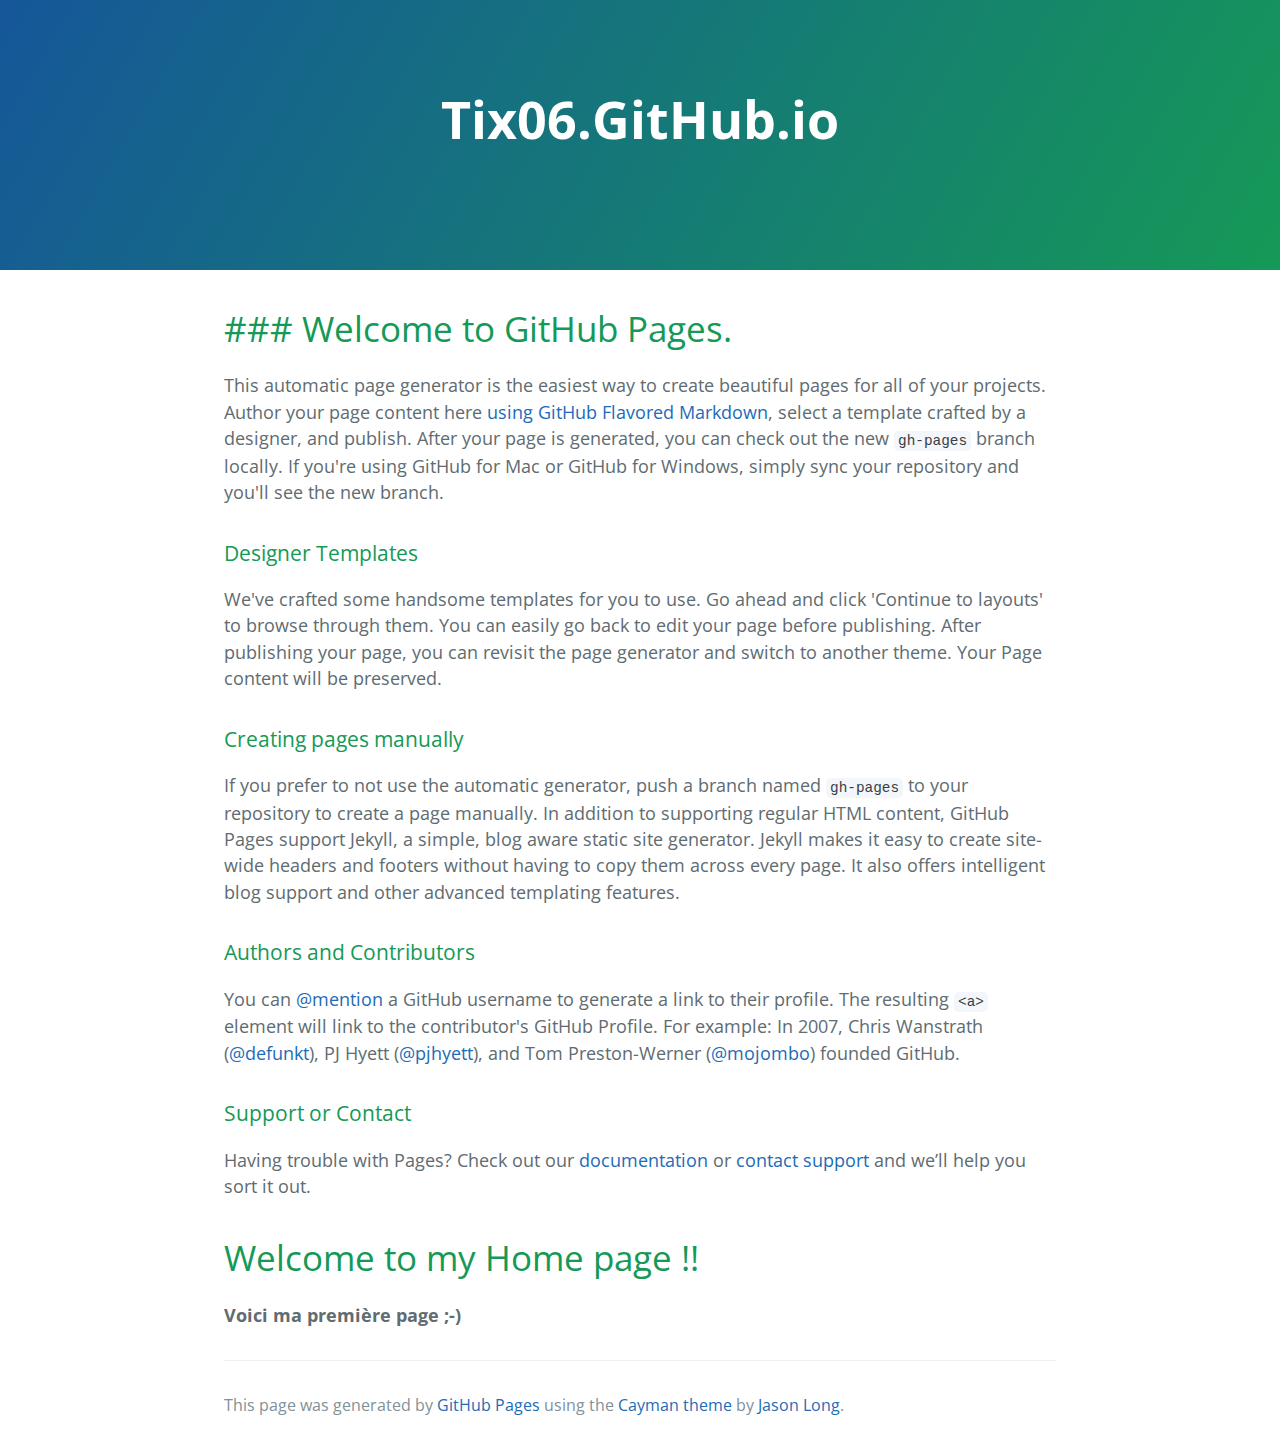
<file: index.html>
<!DOCTYPE html>
<html lang="en-us">
  <head>
    <meta charset="UTF-8">
    <title>Tix06.GitHub.io by tix06</title>
    <meta name="viewport" content="width=device-width, initial-scale=1">
    <link rel="stylesheet" type="text/css" href="stylesheets/normalize.css" media="screen">
    <link href='http://fonts.googleapis.com/css?family=Open+Sans:400,700' rel='stylesheet' type='text/css'>
    <link rel="stylesheet" type="text/css" href="stylesheets/stylesheet.css" media="screen">
    <link rel="stylesheet" type="text/css" href="stylesheets/github-light.css" media="screen">
  </head>
  <body>
    <section class="page-header">
      <h1 class="project-name">Tix06.GitHub.io</h1>
      <h2 class="project-tagline"></h2>
    </section>

    <section class="main-content">
      <h1>
<a id="-welcome-to-github-pages" class="anchor" href="#-welcome-to-github-pages" aria-hidden="true"><span class="octicon octicon-link"></span></a>### Welcome to GitHub Pages.</h1>

<p>This automatic page generator is the easiest way to create beautiful pages for all of your projects. Author your page content here <a href="https://guides.github.com/features/mastering-markdown/">using GitHub Flavored Markdown</a>, select a template crafted by a designer, and publish. After your page is generated, you can check out the new <code>gh-pages</code> branch locally. If you're using GitHub for Mac or GitHub for Windows, simply sync your repository and you'll see the new branch.</p>

<h3>
<a id="designer-templates" class="anchor" href="#designer-templates" aria-hidden="true"><span class="octicon octicon-link"></span></a>Designer Templates</h3>

<p>We've crafted some handsome templates for you to use. Go ahead and click 'Continue to layouts' to browse through them. You can easily go back to edit your page before publishing. After publishing your page, you can revisit the page generator and switch to another theme. Your Page content will be preserved.</p>

<h3>
<a id="creating-pages-manually" class="anchor" href="#creating-pages-manually" aria-hidden="true"><span class="octicon octicon-link"></span></a>Creating pages manually</h3>

<p>If you prefer to not use the automatic generator, push a branch named <code>gh-pages</code> to your repository to create a page manually. In addition to supporting regular HTML content, GitHub Pages support Jekyll, a simple, blog aware static site generator. Jekyll makes it easy to create site-wide headers and footers without having to copy them across every page. It also offers intelligent blog support and other advanced templating features.</p>

<h3>
<a id="authors-and-contributors" class="anchor" href="#authors-and-contributors" aria-hidden="true"><span class="octicon octicon-link"></span></a>Authors and Contributors</h3>

<p>You can <a href="https://github.com/blog/821" class="user-mention">@mention</a> a GitHub username to generate a link to their profile. The resulting <code>&lt;a&gt;</code> element will link to the contributor's GitHub Profile. For example: In 2007, Chris Wanstrath (<a href="https://github.com/defunkt" class="user-mention">@defunkt</a>), PJ Hyett (<a href="https://github.com/pjhyett" class="user-mention">@pjhyett</a>), and Tom Preston-Werner (<a href="https://github.com/mojombo" class="user-mention">@mojombo</a>) founded GitHub.</p>

<h3>
<a id="support-or-contact" class="anchor" href="#support-or-contact" aria-hidden="true"><span class="octicon octicon-link"></span></a>Support or Contact</h3>

<p>Having trouble with Pages? Check out our <a href="https://help.github.com/pages">documentation</a> or <a href="https://github.com/contact">contact support</a> and we’ll help you sort it out.</p>

<h1>
<a id="welcome-to-my-home-page-" class="anchor" href="#welcome-to-my-home-page-" aria-hidden="true"><span class="octicon octicon-link"></span></a>Welcome to my Home page !!</h1>

<p><strong>Voici ma première page ;-)</strong></p>

      <footer class="site-footer">

        <span class="site-footer-credits">This page was generated by <a href="https://pages.github.com">GitHub Pages</a> using the <a href="https://github.com/jasonlong/cayman-theme">Cayman theme</a> by <a href="https://twitter.com/jasonlong">Jason Long</a>.</span>
      </footer>

    </section>

  
  </body>
</html>
</file>
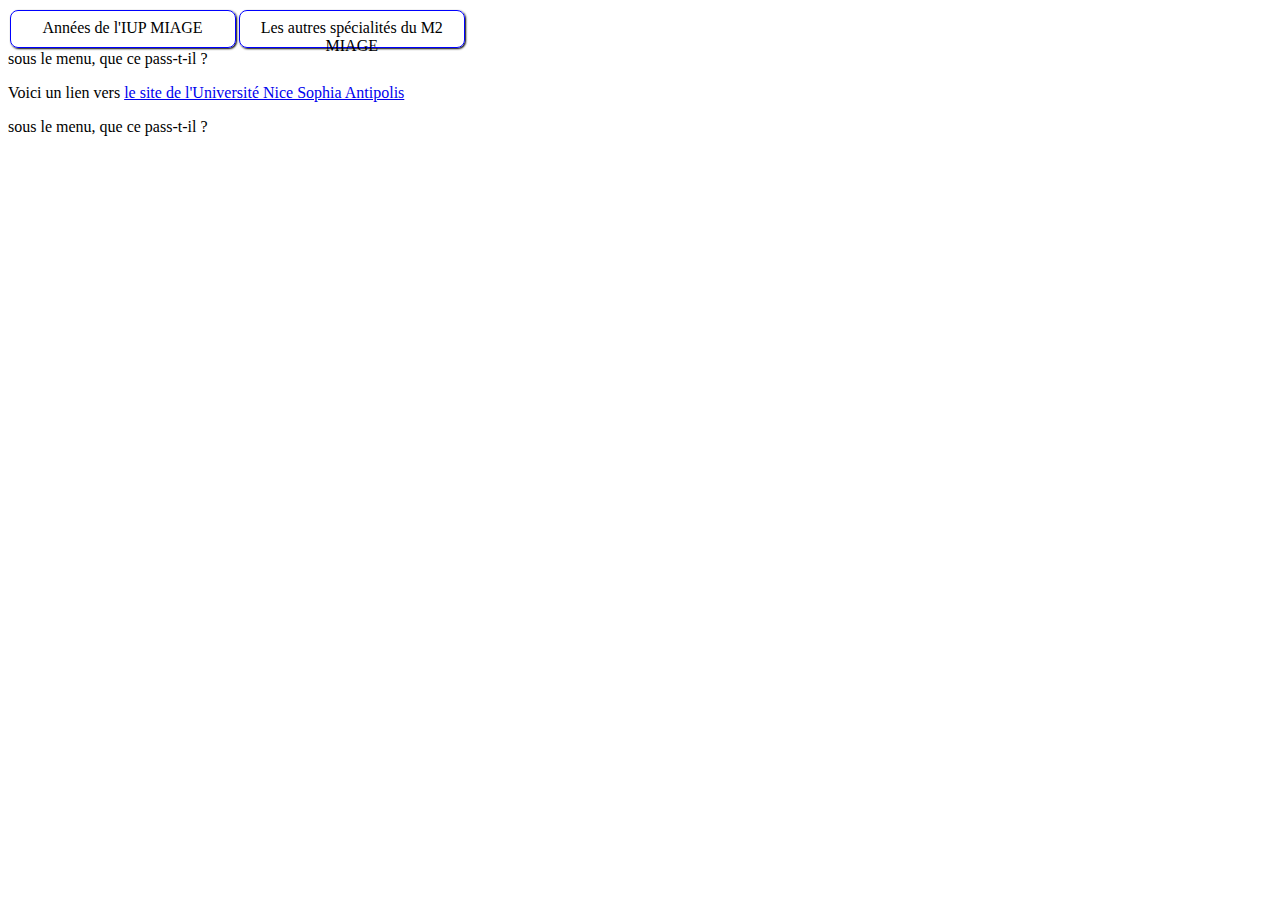
<file: page1/index.html>
<!DOCTYPE html>
<html>
<head>
<meta name="description" content="menus deroulants" />
<title>Cours Web, L3I parcours MIAGE, UNS</title>
<link rel="stylesheet" href="style.css" type="text/css" media="screen,print" /> 
</head>

<body>
<div class="diplome">
<span>Années de l'IUP MIAGE</span> <div class="menudiplomecontainer">
<div><a href="http://miageprojet2.unice.fr/Licence_MIAGE_3">L3I MIAGE</a></div>
<div><a href="http://miageprojet2.unice.fr/Master_MIAGE_1">M1 MIAGE</a></div>
<div><a href="http://miageprojet2.unice.fr/Master_MIAGE_2_NTDP">M2 MIAGE NTDP</a></div>
</div> </div>
<div class="diplome">
<span>Les autres spécialités du M2 MIAGE </span>
<div class="menudiplomecontainer">
<a href="http://miageprojet2.unice.fr/Master_MIAGE_2_SIRIS">M2 MIAGE SIRIS</a> <a href="http://miageprojet2.unice.fr/Master_MIAGE_2_SD">M2 MIAGE SD</a>
<a href="http://miageprojet2.unice.fr/Master_MIAGE_2_MBDS">M2 MIAGE MBDS</a>
</div> </div>
<p> sous le menu, que ce pass-t-il ? </p>
<p>Voici un lien vers <a href="http://www.unice.fr">le site de l'Université Nice Sophia Antipolis</a></p> <p> sous le menu, que ce pass-t-il ?</p> <!-- ... -->

</body> </html>
</file>
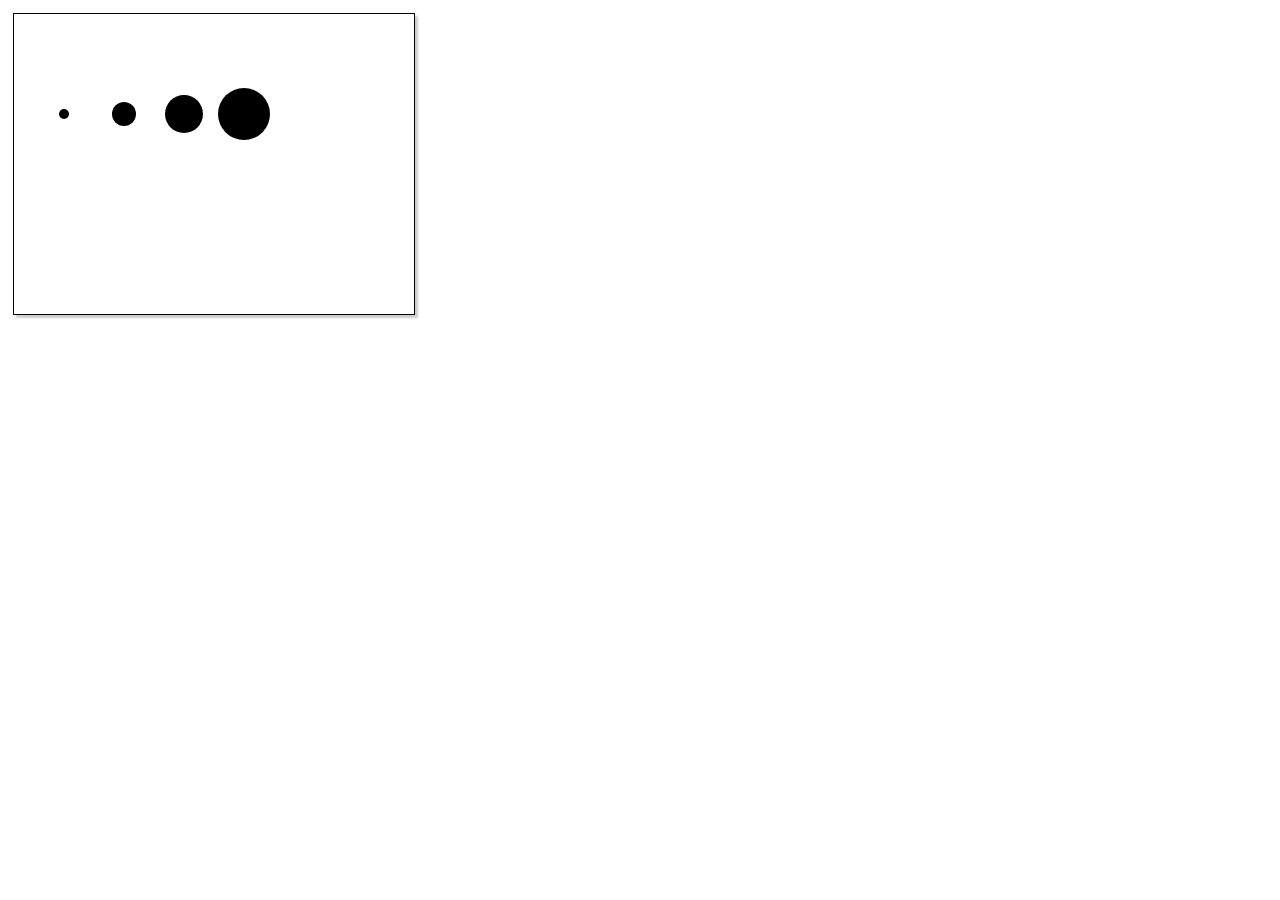
<file: page2/index.html>
<!DOCTYPE html>
<meta name="description" content="drag and drop 2 cercles" />
<html>
<head>
<title>TitreDocument</title>
</head>
<style>
pre { 
border-left:3px double blue;
color:red;
padding-left:10px;
}
canvas {
	border:1px solid black;
	-moz-box-shadow:3px 3px 2px #ccc;
	-webkit-box-shadow:3px 3px 2px #ccc;
	box-shadow:3px 3px 2px #ccc;
	margin:5px;
	
}
.code {
	font-weight: bold;
font-family: Courier, "Courier New", monospace;
font-size: 14px;
color: #811;
}
#showall {
	text-align:center;
	padding:2px;
	margin:5px;
}
#source {
	display:none;
}




	
</style>
<script>
	var canvas,ctx,mouseX=9999,mouseY=9999,distX,distY;
	var cercles = new Array (4); 
for (var i=0; i<cercles.length; i++){
	cercles[i] = new circle(60*i+50,100,7*i+5);//declaration des instances de la classe cercle
       
	}
   
	var cursor_grab ="url([data-uri]%2F%2F%2F%2FAAAAAAAAAAAAAAAAAAAAAAAAAAAAAAAAAAAAAAAAAAAAAAAAAAAAAAAAAAAAAAAAAAAAAAAAAAAAAAAAAAAAAAAD8AAAA%2FAAAAfwAAAP%2BAAAH%2FgAAB%2F8AAA%2F%2FAAAd%2FwAAGf%2BAAAH9gAADbYAAA2yAAAZsAAAGbAAAAGAAAAAAAAA%2F%2F%2F%2F%2F%2F%2F%2F%2F%2F%2F%2F%2F%2F%2F%2F%2F%2F%2F%2F%2F%2F%2F%2F%2F%2F%2F%2F%2F%2F%2F%2F%2F%2F%2F%2F%2F%2F%2F%2F%2F%2F%2F%2F%2F%2F%2F%2F%2F%2F%2F%2F%2F%2F%2F%2F%2F%2F%2F%2F%2F%2F%2F%2F%2F%2F%2F%2F%2F%2F%2F%2F%2F%2F%2F%2F%2F%2F%2F%2F%2F%2F%2F%2F%2F%2FgH%2F%2F%2F4B%2F%2F%2F8Af%2F%2F%2BAD%2F%2F%2FAA%2F%2F%2FwAH%2F%2F4AB%2F%2F8AAf%2F%2FAAD%2F%2F5AA%2F%2F%2FgAP%2F%2F4AD%2F%2F8AF%2F%2F%2FAB%2F%2F%2F5A%2F%2F%2F%2F5%2F%2F%2F8%3D), move";
	var cursor_drag ="url([data-uri]%2F%2F%2F%2FAAAAAAAAAAAAAAAAAAAAAAAAAAAAAAAAAAAAAAAAAAAAAAAAAAAAAAAAAAAAAAAAAAAAAAAAAAAAAAAAAAAAAAAD8AAAA%2FAAAAfwAAAP%2BAAAH%2FgAAB%2F8AAAH%2FAAAB%2FwAAA%2F0AAANsAAAAAAAAAAAAAAAAAAAAAAAAAAAAAAAAAAA%2F%2F%2F%2F%2F%2F%2F%2F%2F%2F%2F%2F%2F%2F%2F%2F%2F%2F%2F%2F%2F%2F%2F%2F%2F%2F%2F%2F%2F%2F%2F%2F%2F%2F%2F%2F%2F%2F%2F%2F%2F%2F%2F%2F%2F%2F%2F%2F%2F%2F%2F%2F%2F%2F%2F%2F%2F%2F%2F%2F%2F%2F%2F%2F%2F%2F%2F%2F%2F%2F%2F%2F%2F%2F%2F%2F%2F%2F%2F%2F%2F%2F%2F%2F%2F%2FgH%2F%2F%2F4B%2F%2F%2F8Af%2F%2F%2BAD%2F%2F%2FAA%2F%2F%2FwAH%2F%2F%2BAB%2F%2F%2FwAf%2F%2F4AH%2F%2F%2BAD%2F%2F%2FyT%2F%2F%2F%2F%2F%2F%2F%2F%2F%2F%2F%2F%2F%2F%2F%2F%2F%2F%2F%2F%2F%2F%2F%2F%2F%2F%2F%2F%2F8%3D), move";
	
	function init(){
		
		canvas = document.getElementById('dnd');
		ctx = canvas.getContext('2d');
		
      
      
		canvas.addEventListener('mousemove',updateCanvas,false);
		canvas.addEventListener('mousedown',startDrag,false);
		canvas.addEventListener('mouseup',stopDrag,false);
		// to prevent the I-bar cursor from appearing while dragging : 
		canvas.addEventListener('selectstart',function(e){e.preventDefault();},false);	
		canvas.style.MozUserSelect = "none";
			
			
		drawCanvas();	
		
	}
	
function circle(Cx,Cy,rayon){ //classe cercle

            this.x = Cx;
            this.y = Cy;
            this.r = rayon;
            this.mouse =  false;
			this.drag = false;
// definition des methodes 
            this.draw = dessine;
		}
function dessine(){
ctx.beginPath();
ctx.arc(this.x,this.y,this.r,0,Math.PI*2,false);
ctx.fill();
}





	function findOffset(obj) { 
		var curX = 0,curY = 0;
		if (obj.offsetParent) {  // pour renvoyer les valeurs de position du canvas/ page
			do {
				curX += obj.offsetLeft; // Every time we find a new object, we add its offsetTop
				curY += obj.offsetTop;
			} while (obj == obj.offsetParent);
		return {x:curX,y:curY};
        /* The loop continues until the object currently being investigated
        does not have an offsetParent any more. Finally, when the while loop
        has quit, we return an array with the calculated coordinates to
        whichever script asked for it.*/
		}
	}
	
	function updateCanvas(e){
		
		var pos = findOffset(canvas);
		
		mouseX = e.pageX - pos.x;
		mouseY = e.pageY - pos.y;
		// mettre boucle for sur liste objets
        
        var i = hasfocus(cercles); 
        
        
		  if(cercles[i].mouse && !cercles[i].drag){
		  	  canvas.style.cursor = cursor_grab;
              info1.innerHTML = 'grab';
		  } else if(cercles[i].drag) {
			  canvas.style.cursor = cursor_drag;
            info1.innerHTML = 'drag';
		  } else {
			  canvas.style.cursor = 'auto';
            info1.innerHTML = 'auto';
		   }
      
		  if(cercles[i].drag){
			  cercles[i].x = mouseX - distX;
			  cercles[i].y = mouseY - distY;
		  }
        
		drawCanvas();
	}
	
    function hasfocus(cercles){ // lequel des cercles a le focus??
      var j = 0; //valeur par defaut
      for (var i=0; i<cercles.length; i++){
        if (cercles[i].mouse === true){
          j = i;
         }
      }
      return j;
    } 

	function startDrag(){ 
      var i = hasfocus(cercles); 
      if(cercles[i].mouse === true){
			cercles[i].drag = true;
			distX = mouseX - cercles[i].x; // fixe position objet - souris
			distY = mouseY - cercles[i].y;
    
			ctx.save();
     
			ctx.shadowOffsetX = 2;
			ctx.shadowOffsetY = 2;
			ctx.shadowColor="rgba(0,0,0,.3)";
			ctx.shadowBlur = 5;
			drawCanvas();
		}
	}
	
	function stopDrag(){
	  var i = hasfocus(cercles); 	
      if(cercles[i].drag === true){
			cercles[i].drag = false;
        }
			ctx.restore();
			drawCanvas();	
	}
	
	function drawCanvas(){
		ctx.clearRect(0,0,canvas.width,canvas.height);
		for (var i=0; i<cercles.length; i++){
        cercles[i].draw();
        if (ctx.isPointInPath(mouseX,mouseY)){
         cercles[i].mouse = true;
         //info2.innerHTML = 'focus sur'+i;
         }
      else
         {
         cercles[i].mouse = false;
         }   
        }
      
	
	}

</script>
</head>
<body onload='init()'>
<table width="760" border="0" cellpadding="15" cellspacing="0" align="center">
        



<canvas id="dnd" width="400px" height="300px"></canvas>
<div id="info1"></div>
  <div id="info2"></div>

</table>
</body>
</html>
</file>
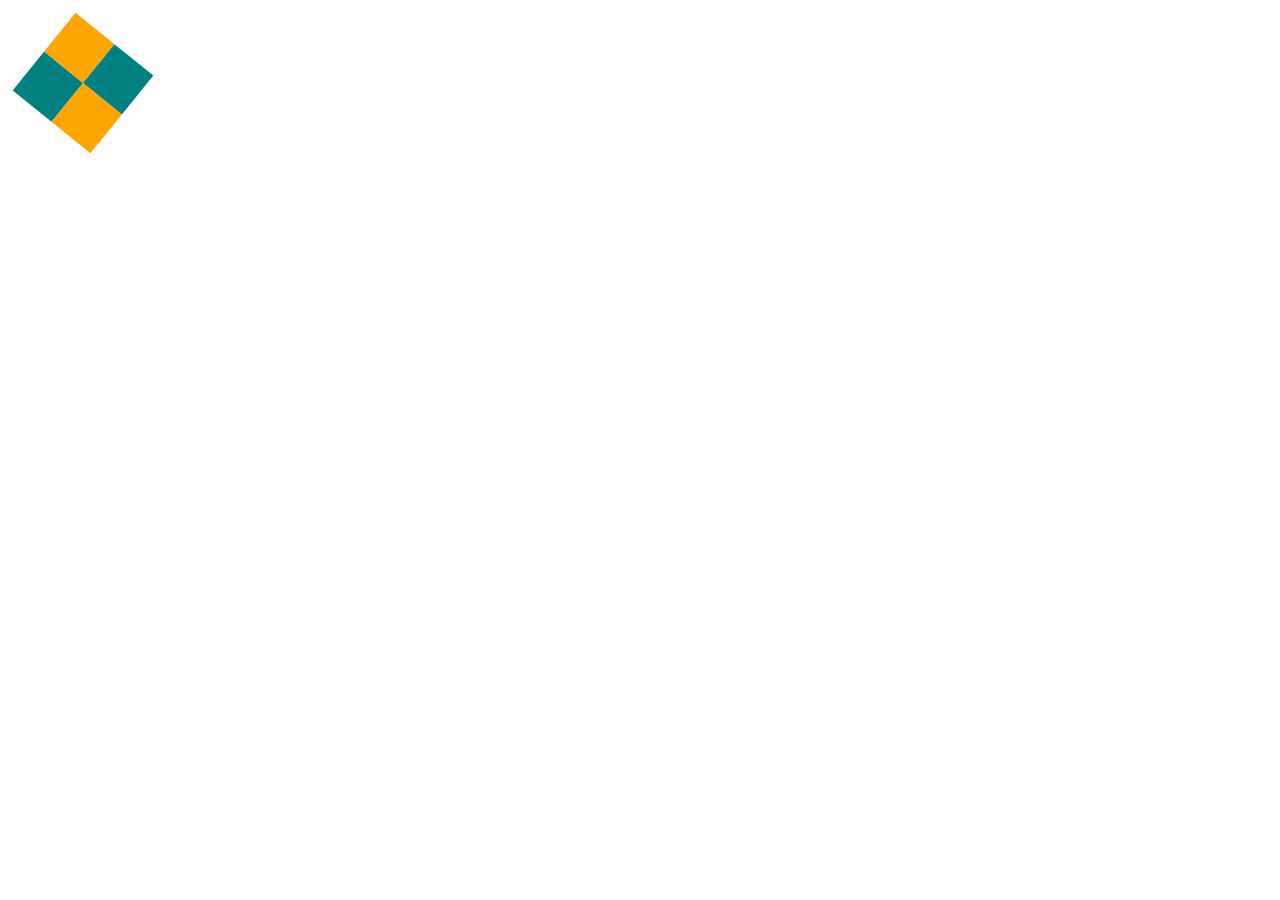
<file: page3/index.html>
<!DOCTYPE html>
<meta name="description" content="rotation et mousover" />
<html>
<body>
 
<canvas id="myCanvas" widht="200" height="200">Your browser does not support the canvas tag.</canvas>
 
 
<script id="jsbin-javascript">
// initialisation de windows.requestAnimFrame
window.requestAnimFrame = (function(){
    return window.requestAnimationFrame       || // La forme standardisée
           window.webkitRequestAnimationFrame || // Pour Chrome et Safari
           window.mozRequestAnimationFrame    || // Pour Firefox
           window.oRequestAnimationFrame      || // Pour Opera
           window.msRequestAnimationFrame     || // Pour Internet Explorer
           function(callback){                   // Pour les élèves du dernier rang
               window.setTimeout(callback, 1000 / 60);
           };
})();

// Script d'animation 
var canvas=document.getElementById('myCanvas');
var context =canvas.getContext('2d'); 



    
    
traceRosace(0, true);
  


function traceRosace(angle, ev){
context.save();  // sauvegarde de la position initiale du repère
context.clearRect(0, 0, 200, 200);  // efface le canvas
context.translate(75,75); // définit le centre de rotation

context.fillStyle = "teal"; // choix couleur 1er rectangle
context.rotate((Math.PI / 180) * (45+angle)); // rotation axes de 45°+angle  
context.fillRect(0, 0, 50, 50);
context.fillStyle = "orange"; // choix couleur 2e rectangle
context.rotate(Math.PI / 2);        
context.fillRect(0, 0, 50, 50);          
context.fillStyle = "teal"; // couleur 3e rectangle
context.rotate(Math.PI / 2);        
context.fillRect(0, 0, 50, 50);      
context.fillStyle = "orange"; // couleur 4e rectangle
context.rotate(Math.PI / 2);        
context.fillRect(0, 0, 50, 50);
context.restore(); // restauration position initiale du repère
if (ev) {angle = angle+2;}
window.requestAnimFrame(function() { traceRosace(angle, ev); });
}

canvas.addEventListener('mouseover', function() {
traceRosace(0, false);
}, false);

canvas.addEventListener('mouseout', function() {
traceRosace(0, true);
}, false);
</script>
 
 
 
</body>
</html>
</file>
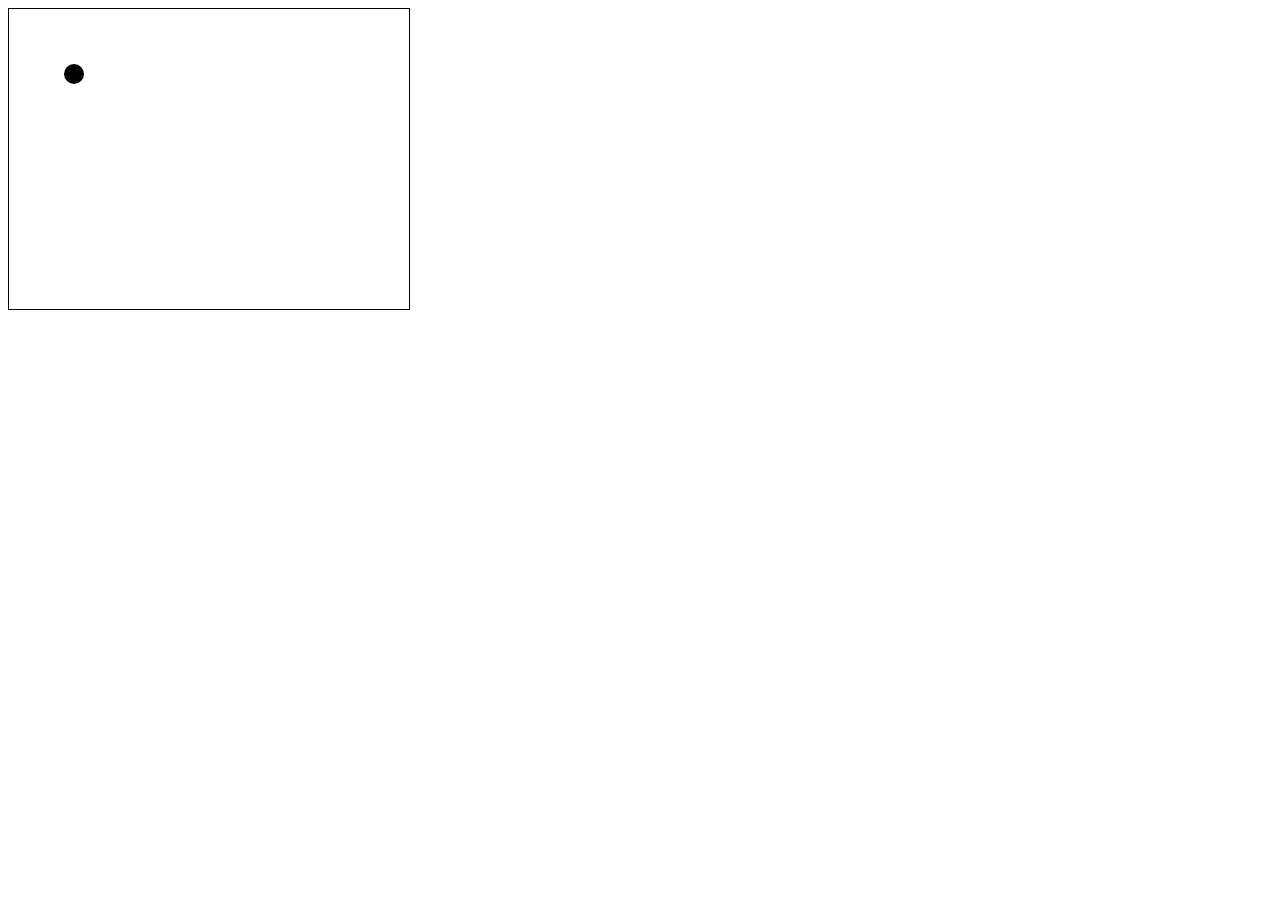
<file: page4/index.html>
<!DOCTYPE html>
<meta name="description" content="translation" />
<html>
<body>
 
<canvas id="myCanvas" width="400" height="300" style="border:1px solid black;">
    Votre navigateur ne supporte pas canvas.
</canvas>
<script id="jsbin-javascript">
window.onload = function()
{
    var canvas = document.getElementById("myCanvas");
    if(!canvas)
    {
        alert("Impossible de récupérer le canvas");
        return;
    }
    
    var context = canvas.getContext("2d");
    if(!context)
    {
        alert("Impossible de récupérer le context");
        return;
    }
        
    var diametreBalle = 20;
    
    var posX = 1+diametreBalle/2;
    var posY = 1+diametreBalle/2;
    var vitesseX = 3;
    var vitesseY = 3;
    
    var myInterval = setInterval(animate, 1000/30);
    
    function animate()
    {
        context.clearRect(0, 0, canvas.width, canvas.height);
        
        //Tracé de la balle
        context.beginPath();
        context.arc(posX, posY, diametreBalle/2, 0, Math.PI*2);
        context.fill();
        
        //On va vérifier si la balle à toucher l'un des bords du canvas.
        if(posX+diametreBalle/2 >= canvas.width || posX <= 0+diametreBalle/2)//Si on touche le bord gauche ou droit
        {
            vitesseX *= -1;//On inverse la vitesse de déplacement sur l'axe horizontal.
        }

        if(posY+diametreBalle/2 >= canvas.height || posY <= 0+diametreBalle/2)//Si on touche le bord du bas ou du haut
        {
            vitesseY *= -1;//On inverse la vitesse de déplacement sur l'axe vertical.
        }
        
        //On additionne les vitesses de déplacement avec les positions
        posX += vitesseX;
        posY += vitesseY;
    }
    
};
</script>
</body>
</html>
</file>
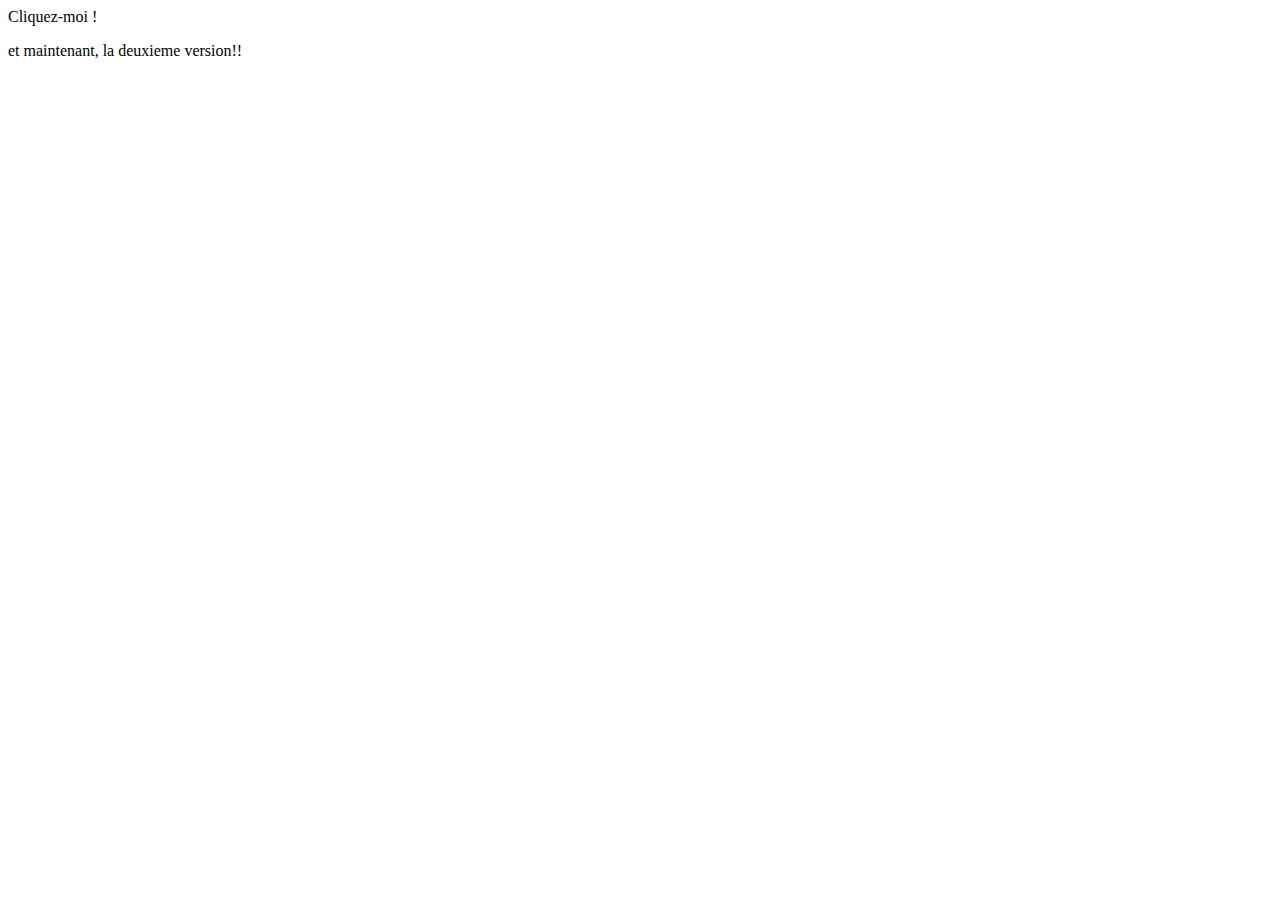
<file: page5/index.html>
<!DOCTYPE html>
<meta name="description" content="evenementDOM" />
<html>
<head>
  <meta charset="utf-8">
  <title>evenementDOM</title>
</head>
<body>
 <span id="clickme">Cliquez-moi !</span>
 
 
<script id="jsbin-javascript">
var clickme = document.getElementById('clickme');
  
    clickme.addEventListener('click', function(e) {
        e.target.innerHTML = 'Vous avez cliqué !';
}, false);
clickme.addEventListener('mouseover', function(e) {
        e.target.innerHTML = 'Vous avez passé la souris dessus !';
    }, false);
clickme.addEventListener('mouseout', function(e) {
        e.target.innerHTML = 'Cliquez moi encore !';
    }, false);
</script>
 
<p> et maintenant, la deuxieme version!!</p> 
</body>
</html>
</file>
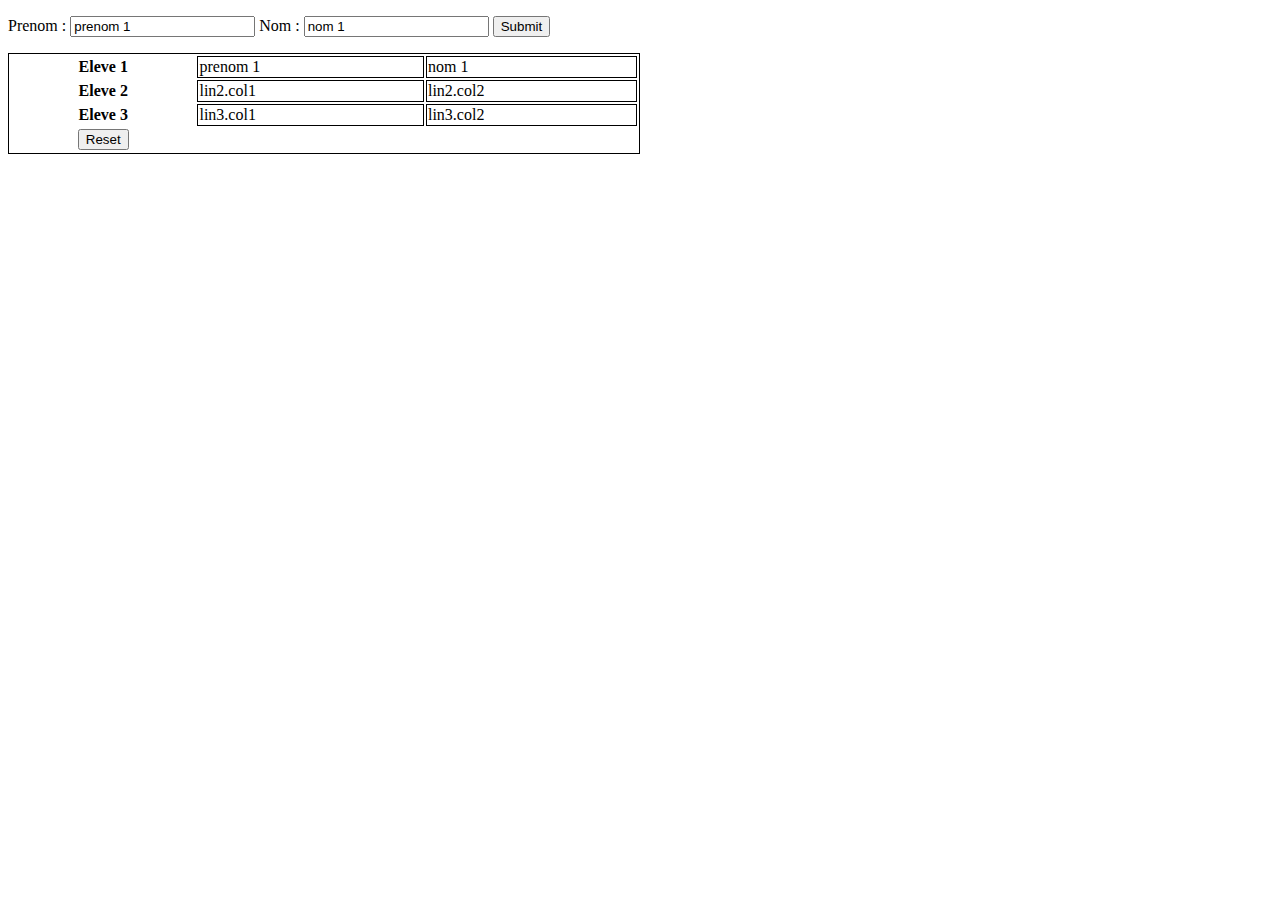
<file: page6/index.html>
<!DOCTYPE html>
<meta name="description" content="gestion tableaux" />
<html>
  <head>
	<meta charset="UTF-8">
	<title>TitreDocument</title>
	<link rel="stylesheet" type="text/css" href="style.css">
  </head>

  <body>
	<form name="form1">
	<p>Prenom : <input type="text" name="first" value="prenom 1" id="first" />  Nom : <input type="text" name="last" value="nom 1" id = "last" />
	<input type="button" value = "Submit" id= 'Submit' onClick = 'send()'/>
	</p>
	</form>
	<table>
	<tr><th>Eleve 1</th><td id=lin1.col1>prenom 1</td> 
	<td id= lin1.col2>nom 1</td></tr>
	<tr><th>Eleve 2</th><td id=lin2.col1>lin2.col1</td> 
	<td id= lin2.col2>lin2.col2</td></tr>
	<tr><th>Eleve 3</th><td id=lin3.col1>lin3.col1</td> 
	<td id= lin3.col2>lin3.col2</td></tr>
	<tr><th><input type="button" value = "Reset" name= 'Reset' id= 'Reset' onClick = 'Reset'/></th>
	</table>


  <script>

  var tabeleves = new Array ();
	

  function eleves(first, last) {
	this.prenom = first;
	this.nom = last;
	}

  function send() {
	var prenom = document.getElementById("first").value;
	var nom = document.getElementById("last").value;
	var eleve = new eleves(prenom, nom);
	tabeleves.push(eleve);
	affiche(tabeleves);
	}
	
  function affiche(tableau) {
	for (var i=0; i<tableau.length; i++){
	document.getElementById("lin"+(i+1)+".col1").innerHTML = tableau[i].prenom;
	document.getElementById("lin"+(i+1)+".col2").innerHTML = tableau[i].nom;
	}
	}
 
	
  </script>
  </body>
  </html>
</file>
<file: stylesheets/stylesheet.css>
* {
  box-sizing: border-box; }

body {
  padding: 0;
  margin: 0;
  font-family: "Open Sans", "Helvetica Neue", Helvetica, Arial, sans-serif;
  font-size: 16px;
  line-height: 1.5;
  color: #606c71; }

a {
  color: #1e6bb8;
  text-decoration: none; }
  a:hover {
    text-decoration: underline; }

.btn {
  display: inline-block;
  margin-bottom: 1rem;
  color: rgba(255, 255, 255, 0.7);
  background-color: rgba(255, 255, 255, 0.08);
  border-color: rgba(255, 255, 255, 0.2);
  border-style: solid;
  border-width: 1px;
  border-radius: 0.3rem;
  transition: color 0.2s, background-color 0.2s, border-color 0.2s; }
  .btn + .btn {
    margin-left: 1rem; }

.btn:hover {
  color: rgba(255, 255, 255, 0.8);
  text-decoration: none;
  background-color: rgba(255, 255, 255, 0.2);
  border-color: rgba(255, 255, 255, 0.3); }

@media screen and (min-width: 64em) {
  .btn {
    padding: 0.75rem 1rem; } }

@media screen and (min-width: 42em) and (max-width: 64em) {
  .btn {
    padding: 0.6rem 0.9rem;
    font-size: 0.9rem; } }

@media screen and (max-width: 42em) {
  .btn {
    display: block;
    width: 100%;
    padding: 0.75rem;
    font-size: 0.9rem; }
    .btn + .btn {
      margin-top: 1rem;
      margin-left: 0; } }

.page-header {
  color: #fff;
  text-align: center;
  background-color: #159957;
  background-image: linear-gradient(120deg, #155799, #159957); }

@media screen and (min-width: 64em) {
  .page-header {
    padding: 5rem 6rem; } }

@media screen and (min-width: 42em) and (max-width: 64em) {
  .page-header {
    padding: 3rem 4rem; } }

@media screen and (max-width: 42em) {
  .page-header {
    padding: 2rem 1rem; } }

.project-name {
  margin-top: 0;
  margin-bottom: 0.1rem; }

@media screen and (min-width: 64em) {
  .project-name {
    font-size: 3.25rem; } }

@media screen and (min-width: 42em) and (max-width: 64em) {
  .project-name {
    font-size: 2.25rem; } }

@media screen and (max-width: 42em) {
  .project-name {
    font-size: 1.75rem; } }

.project-tagline {
  margin-bottom: 2rem;
  font-weight: normal;
  opacity: 0.7; }

@media screen and (min-width: 64em) {
  .project-tagline {
    font-size: 1.25rem; } }

@media screen and (min-width: 42em) and (max-width: 64em) {
  .project-tagline {
    font-size: 1.15rem; } }

@media screen and (max-width: 42em) {
  .project-tagline {
    font-size: 1rem; } }

.main-content :first-child {
  margin-top: 0; }
.main-content img {
  max-width: 100%; }
.main-content h1, .main-content h2, .main-content h3, .main-content h4, .main-content h5, .main-content h6 {
  margin-top: 2rem;
  margin-bottom: 1rem;
  font-weight: normal;
  color: #159957; }
.main-content p {
  margin-bottom: 1em; }
.main-content code {
  padding: 2px 4px;
  font-family: Consolas, "Liberation Mono", Menlo, Courier, monospace;
  font-size: 0.9rem;
  color: #383e41;
  background-color: #f3f6fa;
  border-radius: 0.3rem; }
.main-content pre {
  padding: 0.8rem;
  margin-top: 0;
  margin-bottom: 1rem;
  font: 1rem Consolas, "Liberation Mono", Menlo, Courier, monospace;
  color: #567482;
  word-wrap: normal;
  background-color: #f3f6fa;
  border: solid 1px #dce6f0;
  border-radius: 0.3rem; }
  .main-content pre > code {
    padding: 0;
    margin: 0;
    font-size: 0.9rem;
    color: #567482;
    word-break: normal;
    white-space: pre;
    background: transparent;
    border: 0; }
.main-content .highlight {
  margin-bottom: 1rem; }
  .main-content .highlight pre {
    margin-bottom: 0;
    word-break: normal; }
.main-content .highlight pre, .main-content pre {
  padding: 0.8rem;
  overflow: auto;
  font-size: 0.9rem;
  line-height: 1.45;
  border-radius: 0.3rem; }
.main-content pre code, .main-content pre tt {
  display: inline;
  max-width: initial;
  padding: 0;
  margin: 0;
  overflow: initial;
  line-height: inherit;
  word-wrap: normal;
  background-color: transparent;
  border: 0; }
  .main-content pre code:before, .main-content pre code:after, .main-content pre tt:before, .main-content pre tt:after {
    content: normal; }
.main-content ul, .main-content ol {
  margin-top: 0; }
.main-content blockquote {
  padding: 0 1rem;
  margin-left: 0;
  color: #819198;
  border-left: 0.3rem solid #dce6f0; }
  .main-content blockquote > :first-child {
    margin-top: 0; }
  .main-content blockquote > :last-child {
    margin-bottom: 0; }
.main-content table {
  display: block;
  width: 100%;
  overflow: auto;
  word-break: normal;
  word-break: keep-all; }
  .main-content table th {
    font-weight: bold; }
  .main-content table th, .main-content table td {
    padding: 0.5rem 1rem;
    border: 1px solid #e9ebec; }
.main-content dl {
  padding: 0; }
  .main-content dl dt {
    padding: 0;
    margin-top: 1rem;
    font-size: 1rem;
    font-weight: bold; }
  .main-content dl dd {
    padding: 0;
    margin-bottom: 1rem; }
.main-content hr {
  height: 2px;
  padding: 0;
  margin: 1rem 0;
  background-color: #eff0f1;
  border: 0; }

@media screen and (min-width: 64em) {
  .main-content {
    max-width: 64rem;
    padding: 2rem 6rem;
    margin: 0 auto;
    font-size: 1.1rem; } }

@media screen and (min-width: 42em) and (max-width: 64em) {
  .main-content {
    padding: 2rem 4rem;
    font-size: 1.1rem; } }

@media screen and (max-width: 42em) {
  .main-content {
    padding: 2rem 1rem;
    font-size: 1rem; } }

.site-footer {
  padding-top: 2rem;
  margin-top: 2rem;
  border-top: solid 1px #eff0f1; }

.site-footer-owner {
  display: block;
  font-weight: bold; }

.site-footer-credits {
  color: #819198; }

@media screen and (min-width: 64em) {
  .site-footer {
    font-size: 1rem; } }

@media screen and (min-width: 42em) and (max-width: 64em) {
  .site-footer {
    font-size: 1rem; } }

@media screen and (max-width: 42em) {
  .site-footer {
    font-size: 0.9rem; } }
</file>
<file: stylesheets/github-light.css>
/*
   Copyright 2014 GitHub Inc.

   Licensed under the Apache License, Version 2.0 (the "License");
   you may not use this file except in compliance with the License.
   You may obtain a copy of the License at

       http://www.apache.org/licenses/LICENSE-2.0

   Unless required by applicable law or agreed to in writing, software
   distributed under the License is distributed on an "AS IS" BASIS,
   WITHOUT WARRANTIES OR CONDITIONS OF ANY KIND, either express or implied.
   See the License for the specific language governing permissions and
   limitations under the License.

*/

.pl-c /* comment */ {
  color: #969896;
}

.pl-c1      /* constant, markup.raw, meta.diff.header, meta.module-reference, meta.property-name, support, support.constant, support.variable, variable.other.constant */,
.pl-s .pl-v /* string variable */ {
  color: #0086b3;
}

.pl-e  /* entity */,
.pl-en /* entity.name */ {
  color: #795da3;
}

.pl-s .pl-s1 /* string source */,
.pl-smi      /* storage.modifier.import, storage.modifier.package, storage.type.java, variable.other, variable.parameter.function */ {
  color: #333;
}

.pl-ent /* entity.name.tag */ {
  color: #63a35c;
}

.pl-k /* keyword, storage, storage.type */ {
  color: #a71d5d;
}

.pl-pds              /* punctuation.definition.string, string.regexp.character-class */,
.pl-s                /* string */,
.pl-s .pl-pse .pl-s1 /* string punctuation.section.embedded source */,
.pl-sr               /* string.regexp */,
.pl-sr .pl-cce       /* string.regexp constant.character.escape */,
.pl-sr .pl-sra       /* string.regexp string.regexp.arbitrary-repitition */,
.pl-sr .pl-sre       /* string.regexp source.ruby.embedded */ {
  color: #183691;
}

.pl-v /* variable */ {
  color: #ed6a43;
}

.pl-id /* invalid.deprecated */ {
  color: #b52a1d;
}

.pl-ii /* invalid.illegal */ {
  background-color: #b52a1d;
  color: #f8f8f8;
}

.pl-sr .pl-cce /* string.regexp constant.character.escape */ {
  color: #63a35c;
  font-weight: bold;
}

.pl-ml /* markup.list */ {
  color: #693a17;
}

.pl-mh        /* markup.heading */,
.pl-mh .pl-en /* markup.heading entity.name */,
.pl-ms        /* meta.separator */ {
  color: #1d3e81;
  font-weight: bold;
}

.pl-mq /* markup.quote */ {
  color: #008080;
}

.pl-mi /* markup.italic */ {
  color: #333;
  font-style: italic;
}

.pl-mb /* markup.bold */ {
  color: #333;
  font-weight: bold;
}

.pl-md /* markup.deleted, meta.diff.header.from-file */ {
  background-color: #ffecec;
  color: #bd2c00;
}

.pl-mi1 /* markup.inserted, meta.diff.header.to-file */ {
  background-color: #eaffea;
  color: #55a532;
}

.pl-mdr /* meta.diff.range */ {
  color: #795da3;
  font-weight: bold;
}

.pl-mo /* meta.output */ {
  color: #1d3e81;
}
</file>
<file: page1/style.css>
nav, div.diplome {
/* mise en forme "général" des divs de classe diplome
  Bord arrondi
 Espacement entre le cadre et le texte
 Justification du texte (alignement)
 Encadrement
 Ombre*/
border-radius: 0.5em;
padding: 0.5em;
text-align: center;
border: blue thin solid; box-shadow: 1px 1px 2px black;
/* dimension du menu */
/* un peu plus qu'une ligne */ 
height: 1.3em;
width: 13em;
}
 
nav > ul, div.diplome > div.menudiplomecontainer { 
/* pour etre caché : Concerne les divs de class="menudiplomecontainer"
*/
height: 0;/* Une hauteur de 0 */
 
overflow: hidden; /*Ce qui dépasse est caché */
opacity: 0; /* pour tout cacher */
 
/* Transparence totale 
Uniquement pour effet*/
/* pour l'animation du menu "descendant" */ 
transition: all 1s ease-in-out; 
-webkit-transition: all 1s ease-in-out;  
/* Animation calculée par le navigateur en cas de changement 
Porte sur toutes les propriétés « éligibles » 
À faire pour chaque navigateur */
/* ne sera visible que lorsque le menu sera affiché */ 
border-radius: 0 0 0.2em 0,2em;
padding: 0.2em;
background-color: rgb(200,200,255);
border: blue thin solid; 
border-top-style: none; 
box-shadow: 1px 1px 2px black;
 
/* Mise en forme pour un menu visible */
/* coins du bas arrondis */
/* Couleur de fond */
/* Encadrement */
/* Sauf en haut (pour ne pas faire de séparation avec la partie toujours visible du menu */
}
  
nav:hover , div.diplome:hover {
  /*déroule le menu lorsque survolé*/
background-color: rgb(200,200,255);
}
nav:hover > ul , div.diplome:hover > div.menudiplomecontainer {
/* pour rendre le menu visible */
opacity: 1;
height: 5em;
/* si auto, ne sait pas faire la transition */
}
  
 
nav > ul , div.diplome > div.menudiplomecontainer {
  /* pouvoir interagir avec le menu "déroulé" */
/* pour être au dessus de ce qu'il y a en dessous du menu */
position: relative; z-index: 1;
}
 
/* mise en forme des liens */
nav a , div.menudiplomecontainer a {
/* uniquement pour les liens du menu */ text-align: center;
display: block;
border: rgba(0,0,0,0) thin solid;
/* pour ne pas que cela bouge en :hover avec l'ajout d'un cadre */
}
nav:hover > ul a:hover , div.diplome:hover > div.menudiplomecontainer a:hover
{
/* un mise en valeur par un fond blanc semi-transparent et par un cadre bleu */ border: blue thin solid;
background: rgba(255,255,255,0.5);
}
 
/* 2 menus déroulants côte à côte */ 
nav , div.diplome {
/* pour placer plusieurs menus l'un à côté de l'autre */
float: left; 
margin: 0.1em; 
  /*les menus sont flottants sur la gauche et marge 0.1em entre les 2*/
}
nav + *:not(nav) , div.diplome + *:not(.diplome) {
/* *:not(.diplome) ou ici pourrait être "p" */
/* pour mettre fin au menu */ 
  clear: both;
  /*Le premier élément qui n’est pas un menu et qui suit un menu est remis à la ligne*/
}
</file>
<file: page6/style.css>
label
{
	display: block; /* La balise devient de type block. */
	width: 150px; /* fixe la largeur du champs étiquette*/
	float: left; /* évite le retour ligne du champs input après label - qui est aligné en block */
}


 
table {
    /* width="100%" 
    border="1" 
    cellspacing="1" 
    cellpadding="0" */
    border-width:1px; 
 	border-style:solid; 
 	border-color:black;
 	width:50%;
    
}

 table tr td{
    
    border-width:1px; 
 	border-style:solid; 
 	border-color:black;
 }
 

 table tr th:first-child{
    border-right : none;
    border-left : none;
}
</file>
